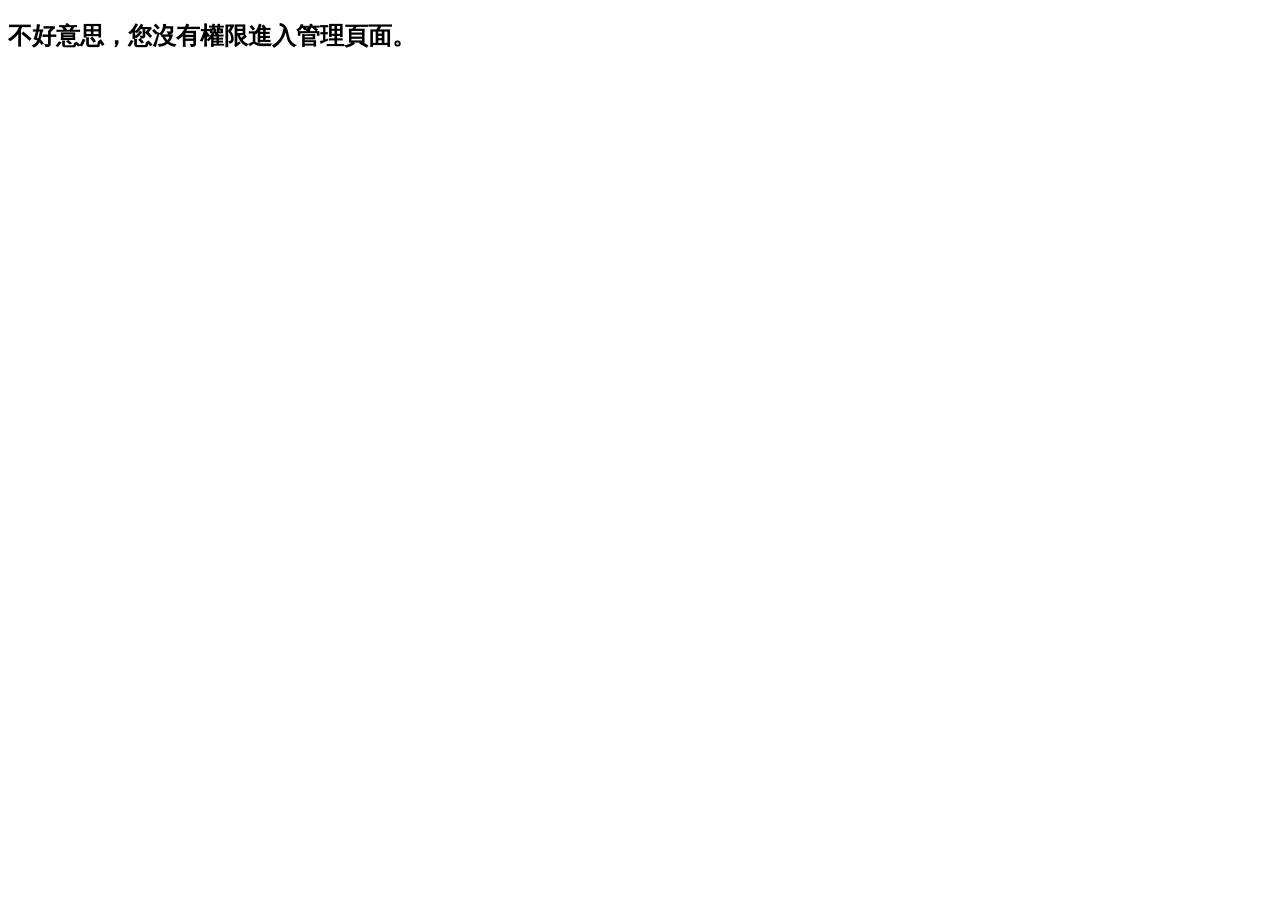
<file: stylish/src/main/resources/templates/accessDenied.html>
<!DOCTYPE html>
<html xmlns:th="http://www.thymeleaf.org" lang="en">
    <head>
        <title>Thank you</title>
        <link
            rel="stylesheet"
            th:href="@{/css/headerAndFooter.css}"
            type="text/css"
        />
        <link rel="stylesheet" th:href="@{/css/oneLine.css}" type="text/css" />
    </head>
    <body>
        <header th:replace="fragments/header :: header"></header>
        <h2>不好意思，您沒有權限進入管理頁面。</h2>
        <footer th:replace="fragments/footer :: footer"></footer>
    </body>
</html>
</file>
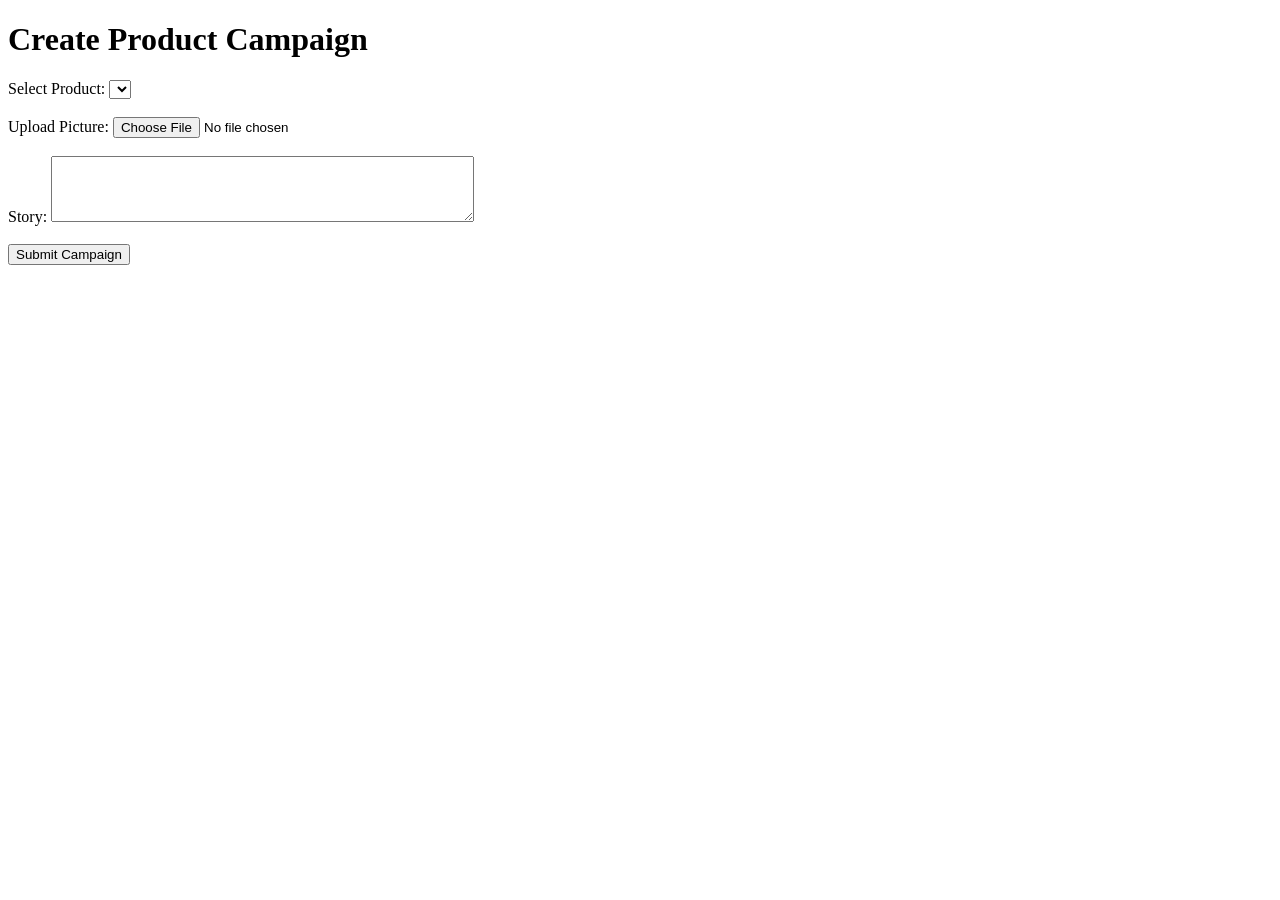
<file: stylish/src/main/resources/templates/campaign.html>
<!DOCTYPE html>
<html lang="en">
    <head>
        <meta charset="UTF-8" />
        <meta name="viewport" content="width=device-width, initial-scale=1.0" />
        <title>Product Campaign</title>
    </head>
    <body>
        <h1 th:text="${message}"></h1>
        <h1>Create Product Campaign</h1>
        <form
            action="/api/1.0/admin/uploadCampaign"
            method="POST"
            enctype="multipart/form-data"
        >
            <label for="productSelect">Select Product:</label>
            <select id="productSelect" name="productId">
                <!-- Product options will be populated here --></select
            ><br /><br />

            <label for="pictureFile">Upload Picture:</label>
            <input
                type="file"
                id="pictureFile"
                name="pictureFile"
                accept="image/*"
            /><br /><br />

            <label for="story">Story:</label>
            <textarea id="story" name="story" rows="4" cols="50"></textarea
            ><br /><br />

            <button type="submit">Submit Campaign</button>
        </form>
        <script th:src="@{/js/campaignCreate.js}"></script>
    </body>
</html>
</file>
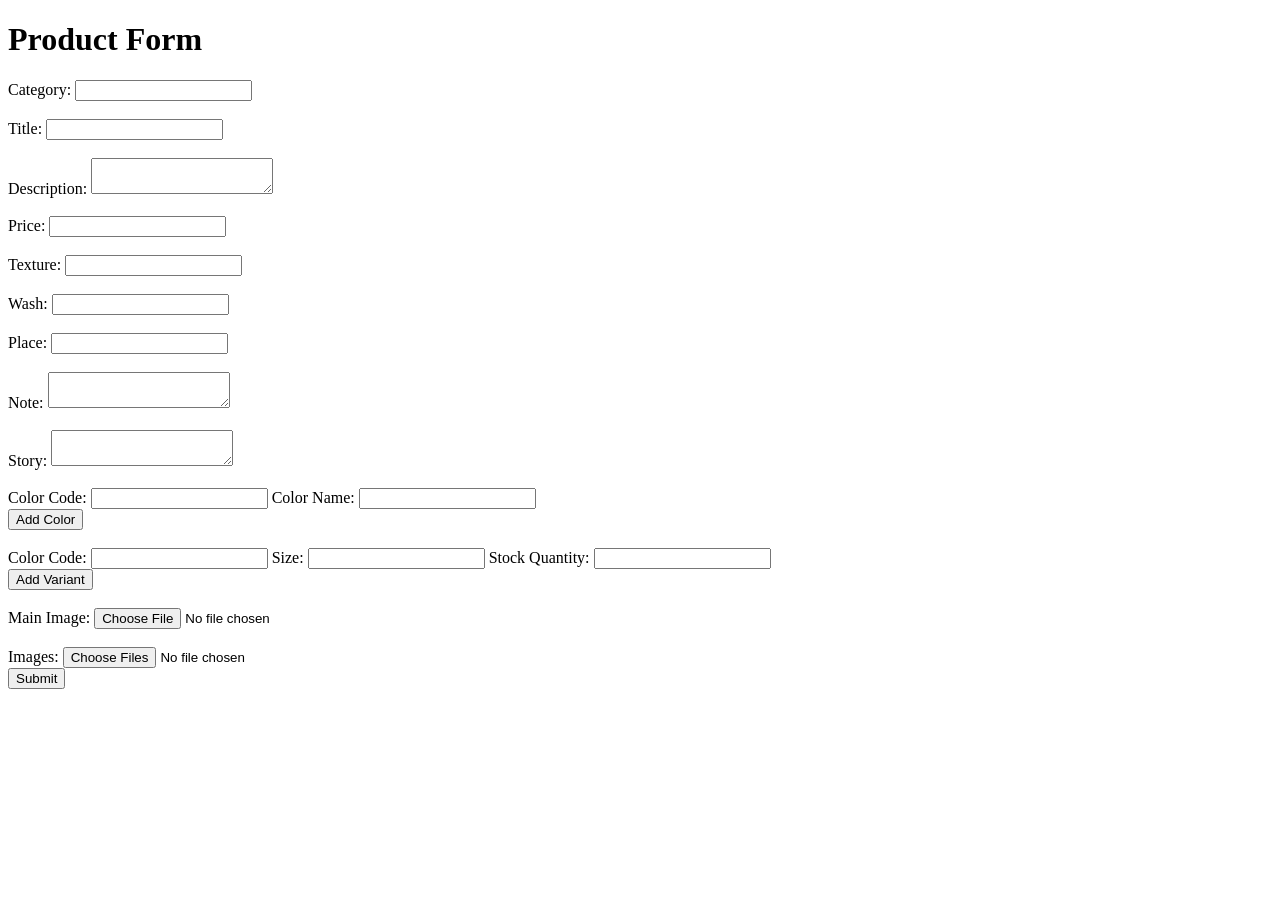
<file: stylish/src/main/resources/templates/productUpload.html>
<!DOCTYPE html>
<html xmlns:th="http://www.thymeleaf.org" lang="en">
    <head>
        <meta charset="UTF-8" />
        <meta name="viewport" content="width=device-width, initial-scale=1.0" />
        <link
            th:href="@{/css/management.css}"
            rel="stylesheet"
            type="text/css"
        />
        <title>Product Form</title>
    </head>
    <body>
        <h1 th:text="${message}"></h1>
        <h1>Product Form</h1>
        <form
            action="/api/1.0/admin/uploadProduct"
            method="POST"
            enctype="multipart/form-data"
        >
            <label for="category">Category:</label>
            <input type="text" id="category" name="category" required />
            <br /><br />

            <label for="title">Title:</label>
            <input type="text" id="title" name="title" required />
            <br /><br />

            <label for="description">Description:</label>
            <textarea id="description" name="description"></textarea>
            <br /><br />

            <label for="price">Price:</label>
            <input type="number" id="price" name="price" step="0.01" required />
            <br /><br />

            <label for="texture">Texture:</label>
            <input type="text" id="texture" name="texture" />
            <br /><br />

            <label for="wash">Wash:</label>
            <input type="text" id="wash" name="wash" />
            <br /><br />

            <label for="place">Place:</label>
            <input type="text" id="place" name="place" />
            <br /><br />

            <label for="note">Note:</label>
            <textarea id="note" name="note"></textarea>
            <br /><br />

            <label for="story">Story:</label>
            <textarea id="story" name="story"></textarea>
            <br /><br />

            <!-- Colors -->
            <div id="color_div_container">
                <div class="color_div" id="color_div_0">
                    <label for="colors[0].code">Color Code:</label>
                    <input
                        type="text"
                        id="colors[0].code"
                        name="colors[0].code"
                        required
                    />

                    <label for="colors[0].name">Color Name:</label>
                    <input
                        type="text"
                        id="colors[0].name"
                        name="colors[0].name"
                        required
                    />
                </div>
            </div>
            <button type="button" onclick="addColor()">Add Color</button>
            <br /><br />

            <!-- Variants -->
            <div id="variant_div_container">
                <div class="variant_div" id="variant_div_0">
                    <label for="variants[0].colorCode">Color Code:</label>
                    <input
                        type="text"
                        id="variants[0].colorCode"
                        name="variants[0].colorCode"
                        required
                    />

                    <label for="variants[0].size">Size:</label>
                    <input
                        type="text"
                        id="variants[0].size"
                        name="variants[0].size"
                        required
                    />

                    <label for="variants[0].stock">Stock Quantity:</label>
                    <input
                        type="number"
                        id="variants[0].stock"
                        name="variants[0].stock"
                        required
                    />
                </div>
            </div>
            <button type="button" onclick="addVariant()">Add Variant</button>
            <br /><br />

            <label for="mainImageFile">Main Image:</label>
            <input type="file" id="mainImageFile" name="mainImageFile" />
            <br /><br />

            <div class="image_div" id="image_div">
                <label for="imagesFiles">Images:</label>
                <input
                    type="file"
                    id="imagesFiles"
                    name="imagesFiles"
                    multiple
                />
            </div>

            <button type="submit">Submit</button>
        </form>

        <script th:src="@{/js/management.js}"></script>
    </body>
</html>
</file>
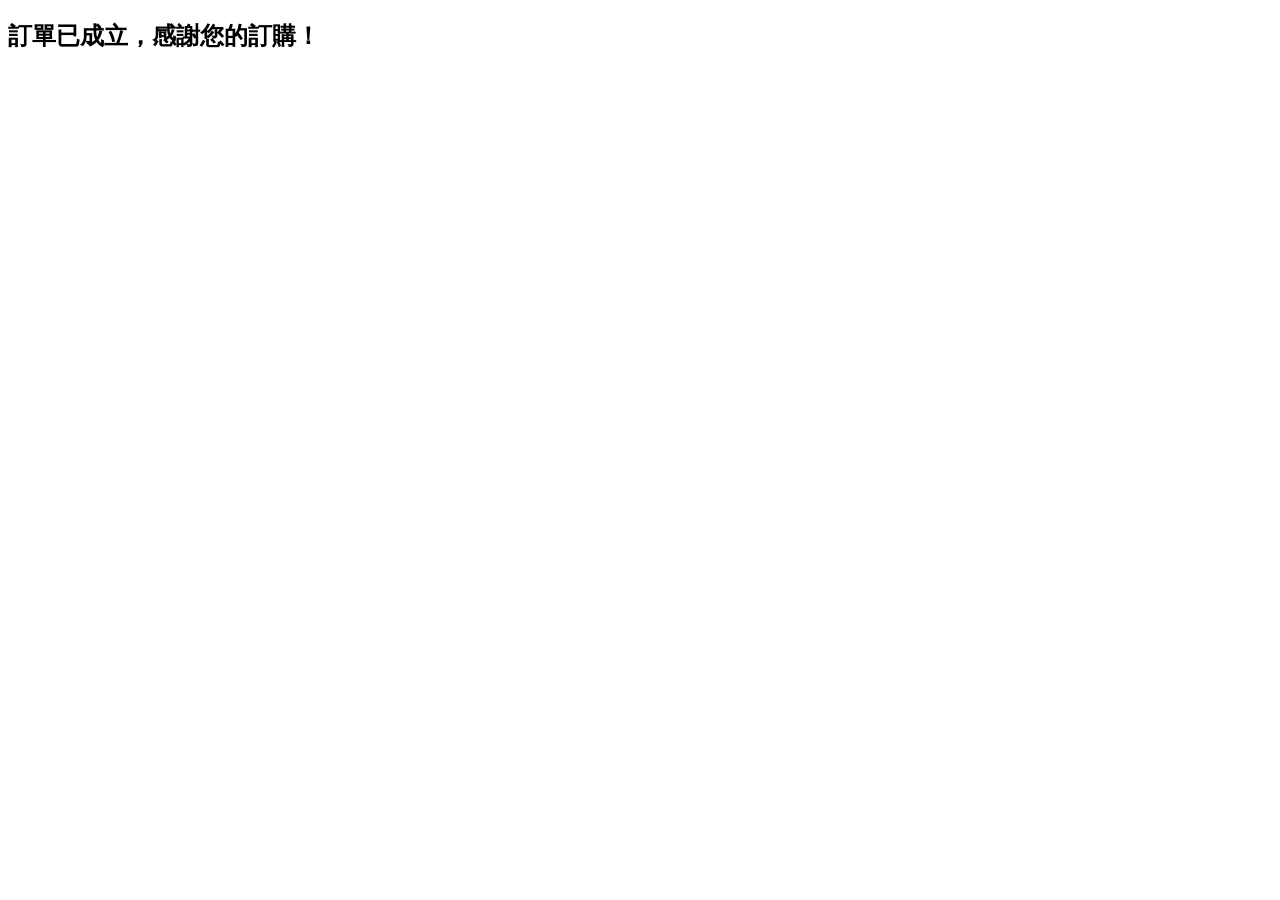
<file: stylish/src/main/resources/templates/thankyou.html>
<!DOCTYPE html>
<html xmlns:th="http://www.thymeleaf.org" lang="en">
    <head>
        <title>Thank you</title>
        <link
            rel="stylesheet"
            th:href="@{/css/headerAndFooter.css}"
            type="text/css"
        />
        <link rel="stylesheet" th:href="@{/css/oneLine.css}" type="text/css" />
    </head>
    <body>
        <header th:replace="fragments/header :: header"></header>
        <h2>訂單已成立，感謝您的訂購！</h2>
        <footer th:replace="fragments/footer :: footer"></footer>
    </body>
</html>
</file>
